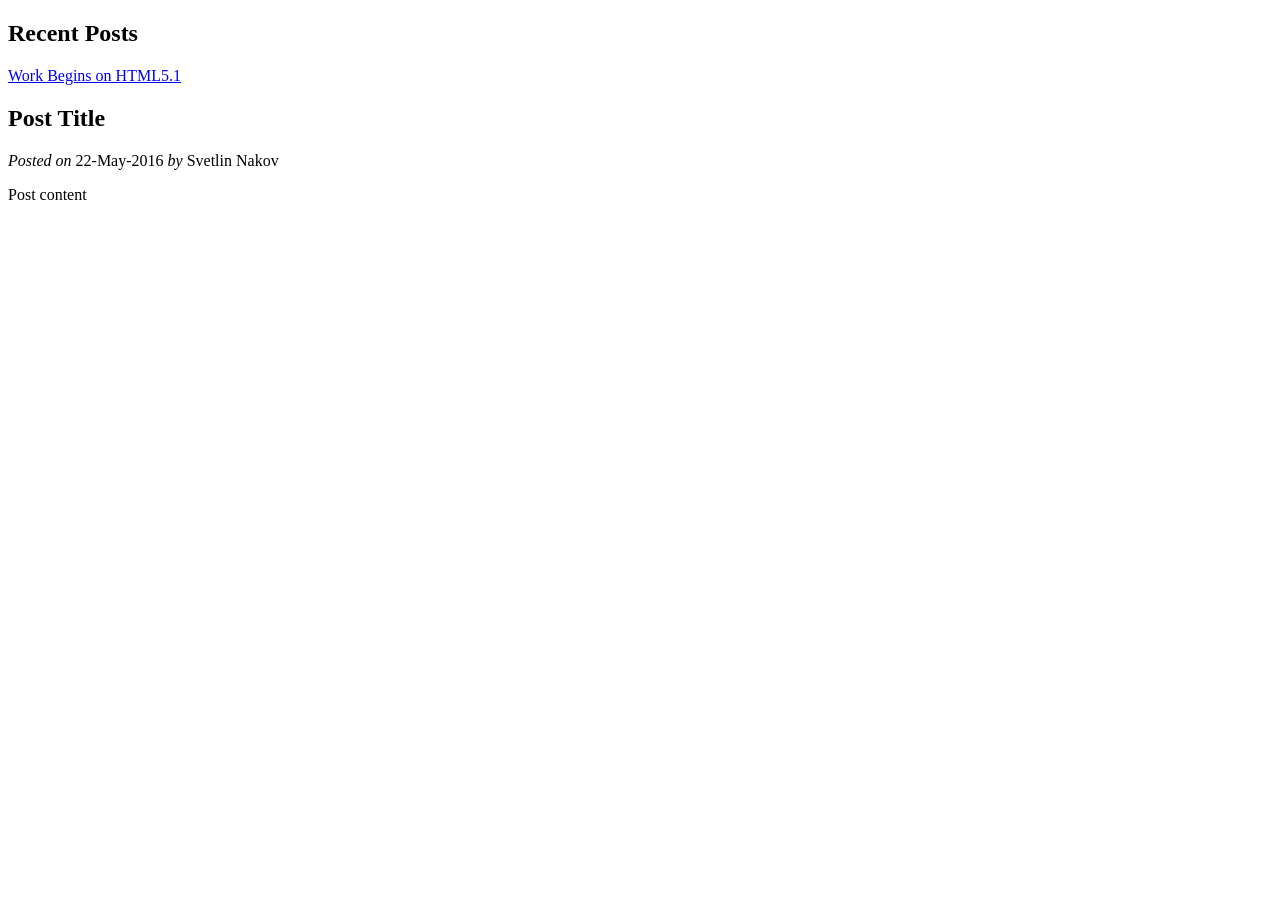
<file: target/classes/templates/index.html>
<!DOCTYPE html>
<html xmlns:th="http://www.thymeleaf.org">
<head th:replace="layout :: site-head">
    <title>Welcome to Spring MVC Blog</title>
</head>
<body>

<header th:replace="layout :: site-header"/>

<aside>
    <h2>Recent Posts</h2>
    <a href="#" th:each="p : ${latest5posts}" th:text="${p.title}" th:href="@{/posts/view/{id}/(id=${p.id})}">Work Begins on HTML5.1</a>
</aside>

<main id="posts">
    <article th:each="p : ${latest3Posts}">
        <h2 class="title" th:text="${p.title}">Post Title</h2>
        <div class="date">
            <i>Posted on</i>
            <span th:text="${#dates.format(p.date, 'dd-MMM-yyyy')}">22-May-2016</span>
            <span th:if="${p.author}" th:remove="tag">
          <i>by</i>
          <span th:text="${p.author.fullName != null ?
                        p.author.fullName : p.author.userName}">Svetlin Nakov</span>
        </span>
        </div>
        <p class="content" th:utext="${p.body}">Post content</p>
    </article>
</main>



<footer th:replace="layout :: site-footer"/>

</body>
</html>
</file>
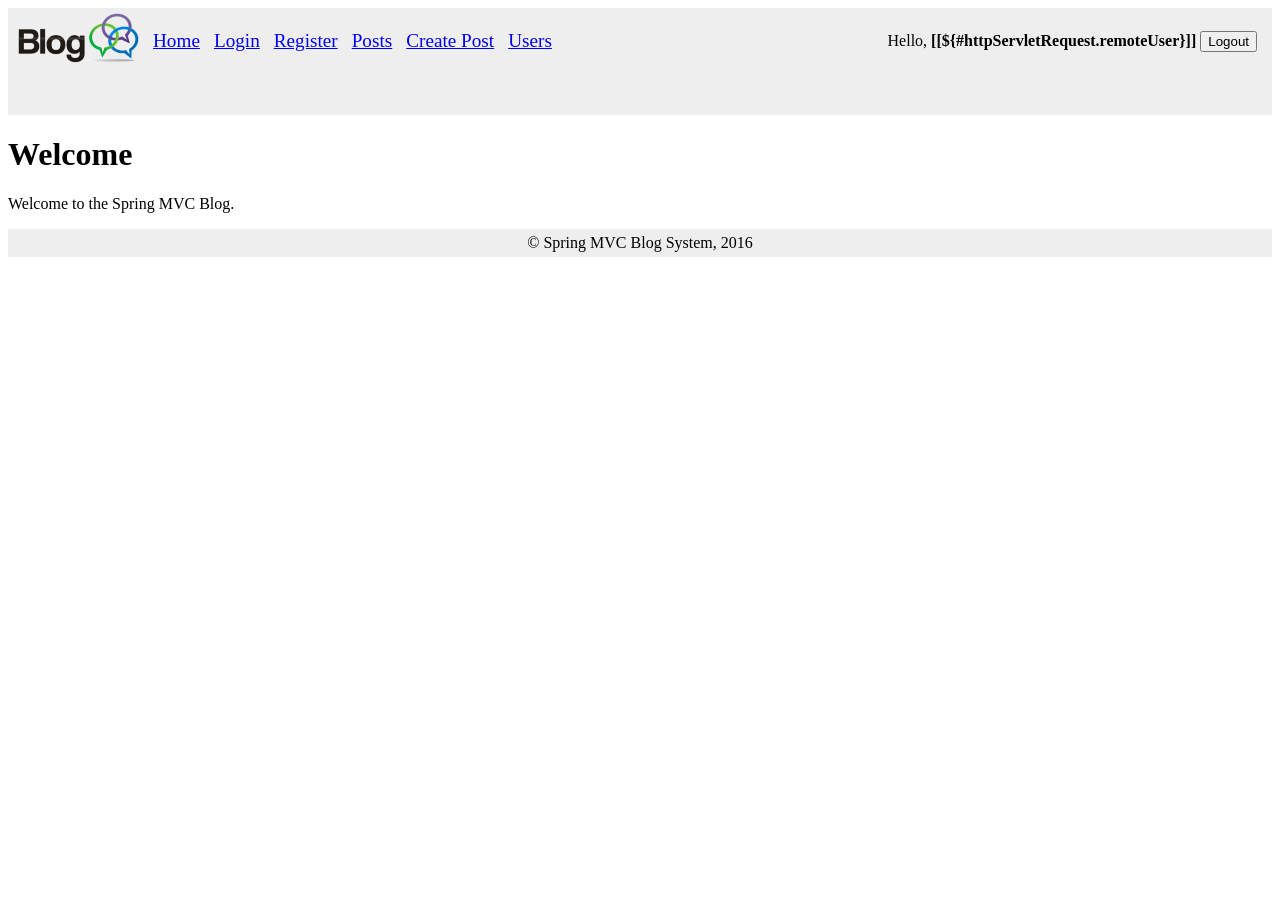
<file: target/classes/templates/layout.html>
<!DOCTYPE html>
<html xmlns:th="http://www.thymeleaf.org">
<head th:fragment="site-head">
    <meta charset="UTF-8"/>
    <link rel="stylesheet" href="../public/css/styles.css" th:href="@{/css/styles.css}"/>
    <link rel="icon" href="../public/img/favicon.ico" th:href="@{/img/favicon.ico}"/>
    <script src="../public/js/jquery-3.1.0.min.js" th:src="@{/js/jquery-3.1.0.min.js}"></script>
    <script src="../public/js/blog-scripts.js" th:src="@{/js/blog-scripts.js}"></script>
    <meta th:include="this :: head" th:remove="tag"/>
</head>
<body>
<header th:fragment="site-header" th:remove="tag">
    <header>
        <a href="index.html" th:href="@{/}"><img
                src="../public/img/site-logo.png" th:src="@{/img/site-logo.png}" /></a>
        <a href="index.html" th:href="@{/}">Home</a>
        <a href="users/login.html" th:href="@{/users/login}">Login</a>
        <a href="users/register.html" th:href="@{/users/register}">Register</a>
        <a href="posts/index.html" th:href="@{/posts}">Posts</a>
        <a href="posts/create.html" th:href="@{/posts/create}">Create Post</a>
        <a href="users/index.html" th:href="@{/users}">Users</a>
        <div id="logged-in-info">
            <span>Hello,<b th:inline="text"  class="user"> [[${#httpServletRequest.remoteUser}]] </b></span>
            <form method="post" th:action="@{/}">
                <input type="submit" value="Logout"/>
            </form>
        </div>
    </header>

    <ul id="messages" th:with="notifyMessages=${session[T(blog.service
          .NotificationServiceImpl).NOTIFY_MSG_SESSION_KEY]}">
        <li th:each="msg : ${notifyMessages}" th:text="${msg.text}"
            th:class="${#strings.toLowerCase(msg.type)}">
        </li>
        <span th:if="${notifyMessages}" th:remove="all" th:text="${session.remove(
          T(blog.service.NotificationServiceImpl).NOTIFY_MSG_SESSION_KEY)}"></span>

    </ul>
</header>
<h1>Welcome</h1>
<p>Welcome to the Spring MVC Blog.</p>
<footer th:fragment="site-footer">
    &copy; Spring MVC Blog System, 2016
</footer>
</body>
</html>
</file>
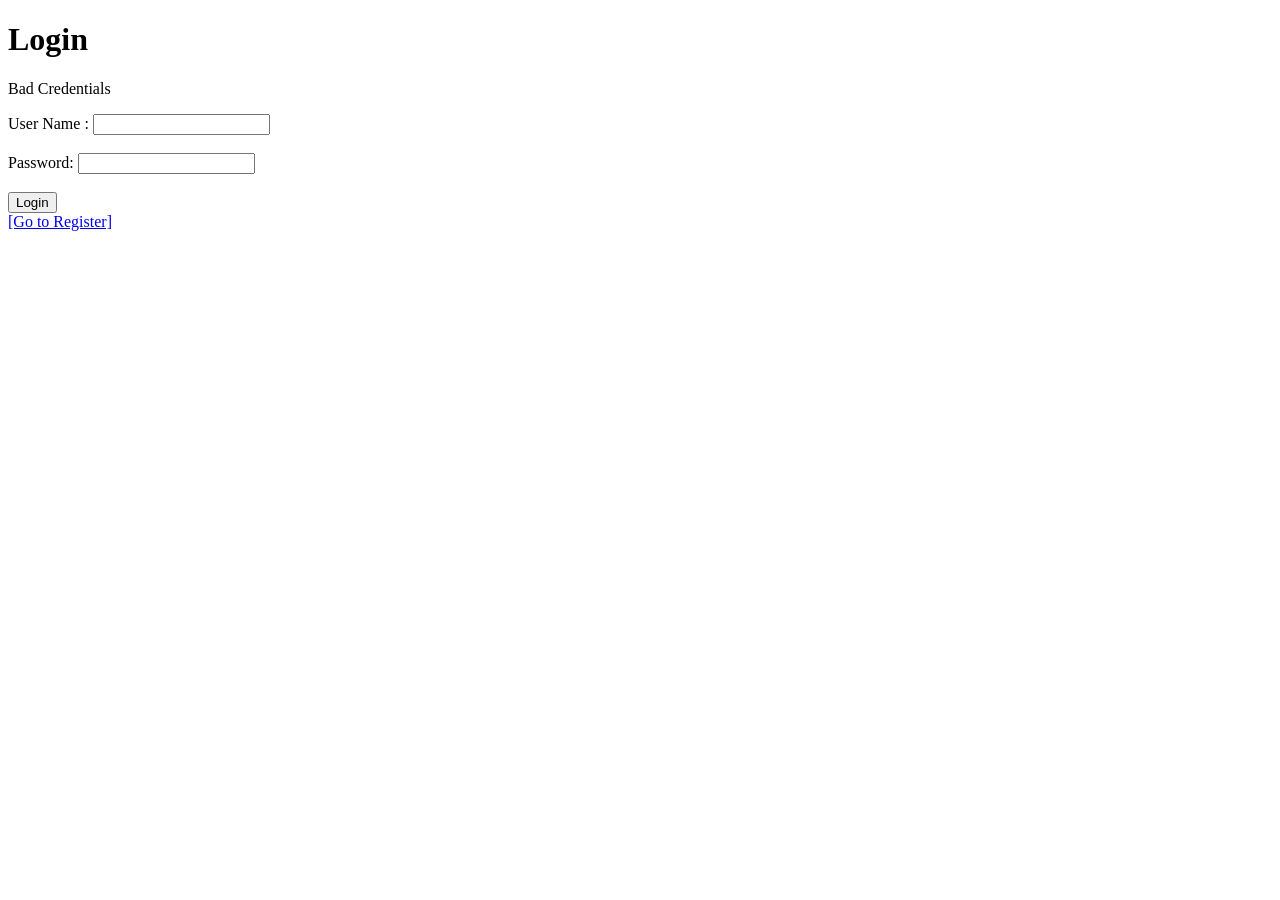
<file: target/classes/templates/login.html>
<!DOCTYPE html>
<html xmlns:th="http://www.thymeleaf.org">

<head th:replace="layout :: site-head">
    <title>Login</title>
</head>

<body>

<header th:replace="layout :: site-header"/>

<h1>Login</h1>
<div>
    <p th:if="${param.error}" class="error">
        Bad Credentials
    </p>
    <form th:action="@{/app-login}" method="post">
        User Name : <input type="text" name="app_username"/> <br/><br/>
        Password: <input type="password" name="app_password"/> <br/><br/>
        <input type="submit" value="Login"/>
        <div><a href="register.html" th:href="@{/users/register}">[Go to Register]</a></div>

    </form>
</div>

<!--<form th:action="@{/app-login}" method="POST">
    User Name : <input type="text" name="app_username"/> <br/><br/>
    Password: <input type="password" name="app_password"/> <br/><br/>
    <input type="submit" value="Login"/>
    <a href="register.html" th:href="@{/users/register}">[Go to Register]</a></div>
</form>-->

<footer th:replace="layout :: site-footer"/>

</body>

</html>
</file>
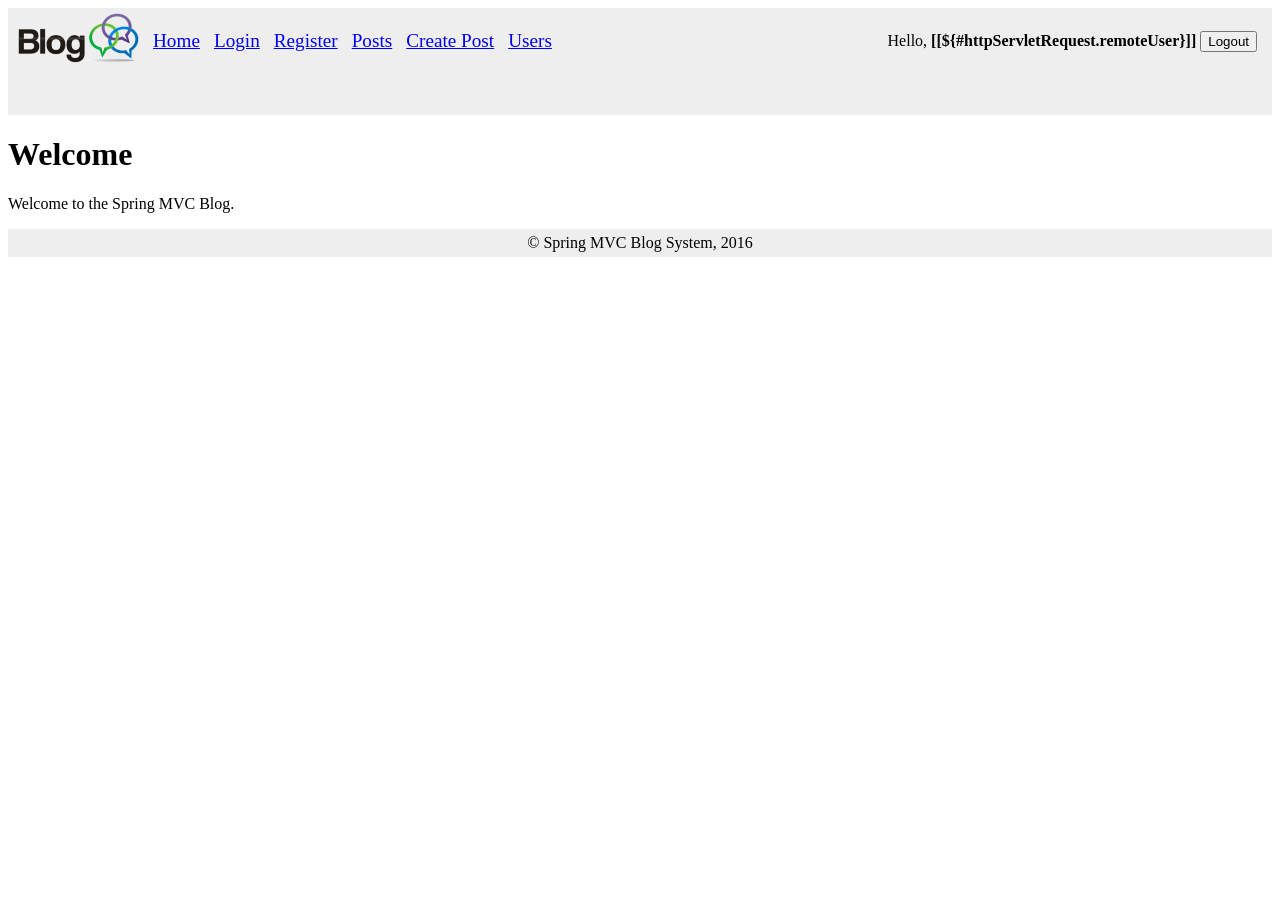
<file: src/main/resources/templates/layout.html>
<!DOCTYPE html>
<html xmlns:th="http://www.thymeleaf.org">
<head th:fragment="site-head">
    <meta charset="UTF-8"/>
    <link rel="stylesheet" href="../public/css/styles.css" th:href="@{/css/styles.css}"/>
    <link rel="icon" href="../public/img/favicon.ico" th:href="@{/img/favicon.ico}"/>
    <script src="../public/js/jquery-3.1.0.min.js" th:src="@{/js/jquery-3.1.0.min.js}"></script>
    <script src="../public/js/blog-scripts.js" th:src="@{/js/blog-scripts.js}"></script>
    <meta th:include="this :: head" th:remove="tag"/>
</head>
<body>
<header th:fragment="site-header" th:remove="tag">
    <header>
        <a href="index.html" th:href="@{/}"><img
                src="../public/img/site-logo.png" th:src="@{/img/site-logo.png}" /></a>
        <a href="index.html" th:href="@{/}">Home</a>
        <a href="users/login.html" th:href="@{/users/login}">Login</a>
        <a href="users/register.html" th:href="@{/users/register}">Register</a>
        <a href="posts/index.html" th:href="@{/posts}">Posts</a>
        <a href="posts/create.html" th:href="@{/posts/create}">Create Post</a>
        <a href="users/index.html" th:href="@{/users}">Users</a>
        <div id="logged-in-info">
            <span>Hello,<b th:inline="text"  class="user"> [[${#httpServletRequest.remoteUser}]] </b></span>
            <form method="post" th:action="@{/users/logout}">
                <input type="submit" value="Logout"/>
            </form>
        </div>
    </header>

    <ul id="messages" th:with="notifyMessages=${session[T(blog.service
          .NotificationServiceImpl).NOTIFY_MSG_SESSION_KEY]}">
        <li th:each="msg : ${notifyMessages}" th:text="${msg.text}"
            th:class="${#strings.toLowerCase(msg.type)}">
        </li>
        <span th:if="${notifyMessages}" th:remove="all" th:text="${session.remove(
          T(blog.service.NotificationServiceImpl).NOTIFY_MSG_SESSION_KEY)}"></span>

    </ul>
</header>
<h1>Welcome</h1>
<p>Welcome to the Spring MVC Blog.</p>
<footer th:fragment="site-footer">
    &copy; Spring MVC Blog System, 2016
</footer>
</body>
</html>
</file>
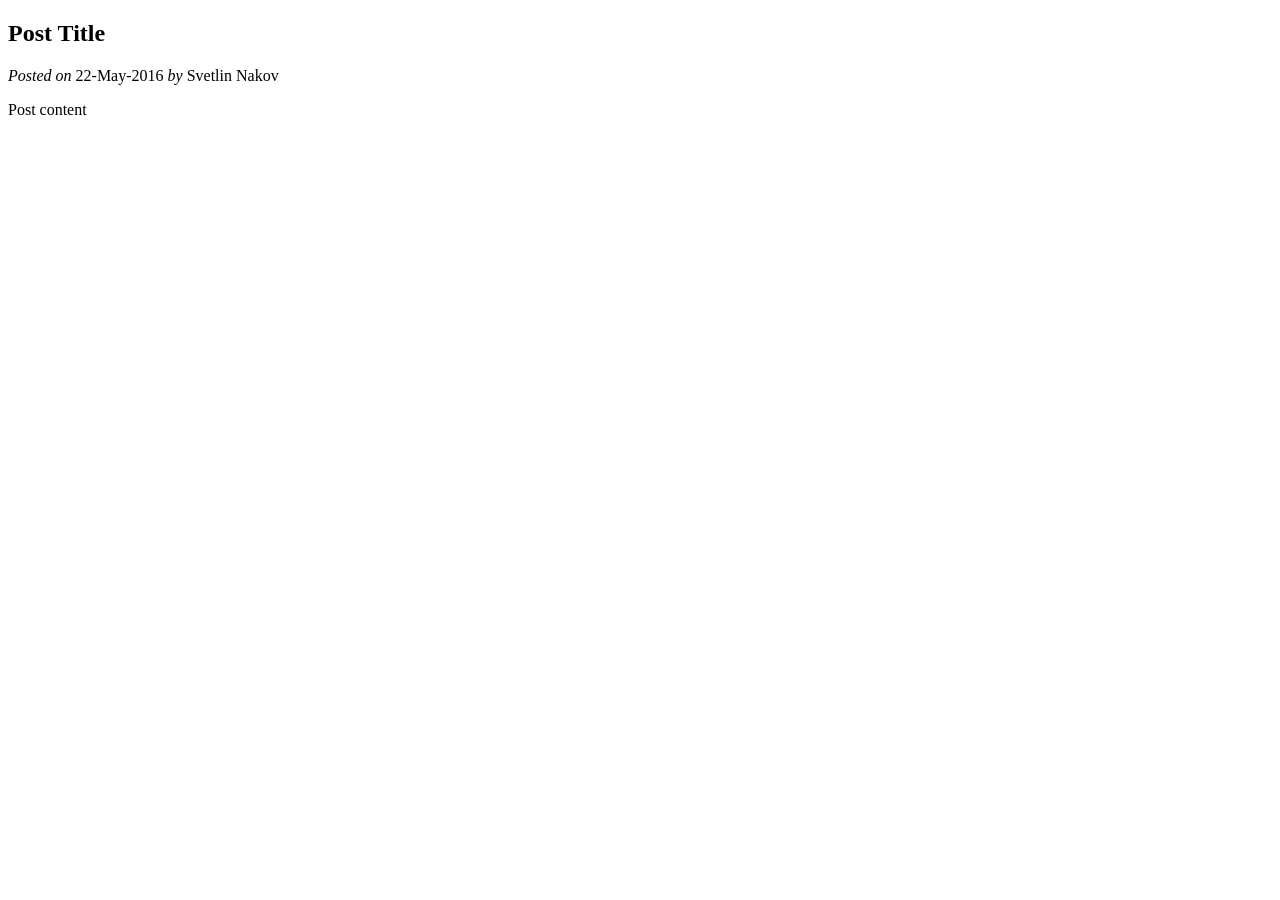
<file: target/classes/templates/posts/view.html>
<!DOCTYPE html>
<html xmlns:th="http://www.thymeleaf.org">

<head th:replace="layout :: site-head">
    <title th:text="${post.title}">View Post</title>
</head>

<body>

<header th:replace="layout :: site-header" />

<main id="posts">
    <article>
        <h2 class="title" th:text="${post.title}">Post Title</h2>
        <div class="date">
            <i>Posted on</i>
            <span th:text="${#dates.format(post.date, 'dd-MMM-yyyy')}">22-May-2016</span>
            <span th:if="${post.author}" th:remove="tag">
        <i>by</i>
        <span th:text="${post.author.fullName != null ?
                         post.author.fullName : post.author.userName}">Svetlin Nakov</span>
        </span>
        </div>
        <p class="content" th:utext="${post.body}">Post content</p>
    </article>
</main>

<footer th:replace="layout :: site-footer" />

</body>

</html>
</file>
